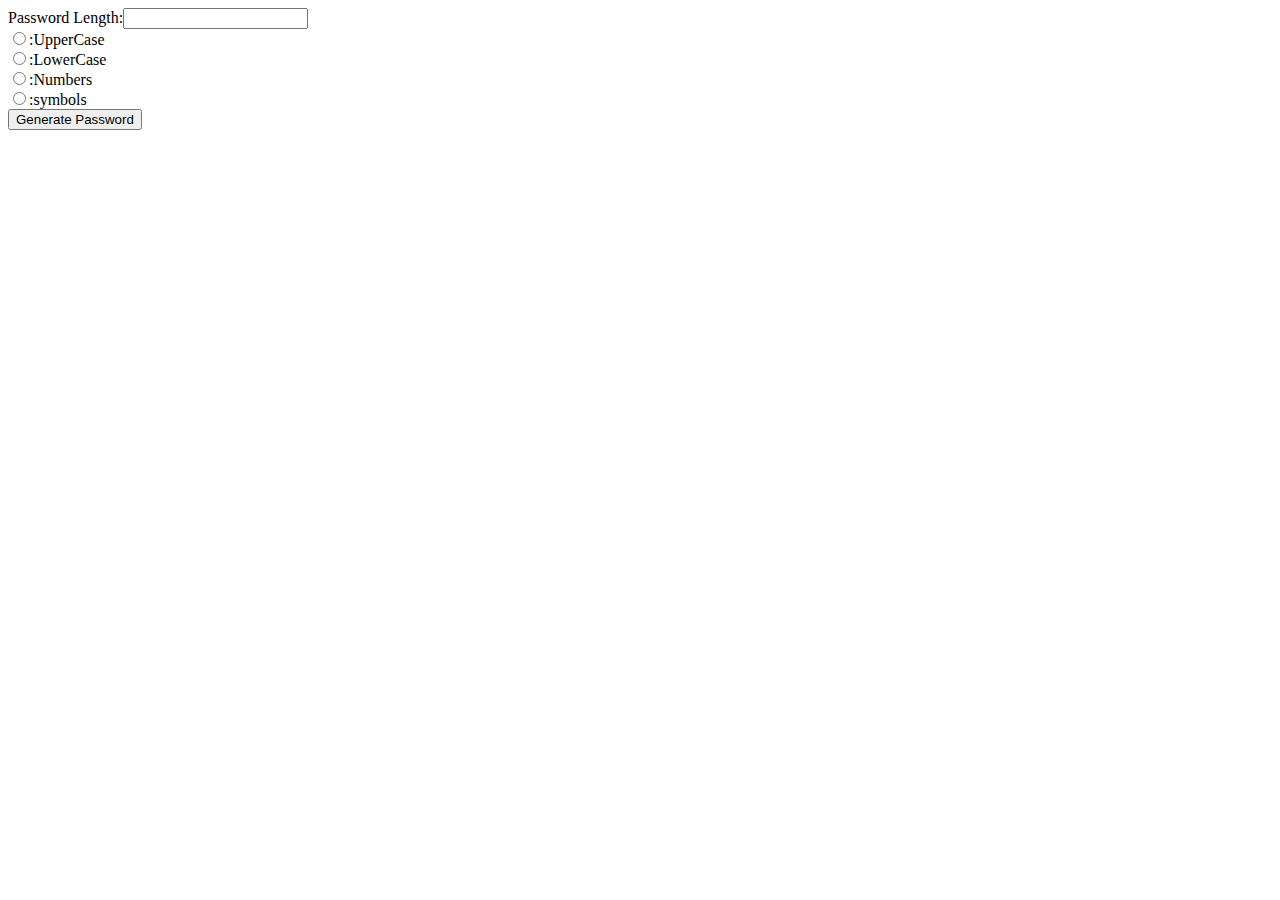
<file: PasswordGenerator/index.html>
<!DOCTYPE html>
<html lang="en">
<head>
    <meta charset="UTF-8">
    <meta name="viewport" content="width=device-width, initial-scale=1.0">
    <title>Document</title>
</head>
<body>
    Password Length:<input type="number"id=pwdlength><br>
    <input type="radio" id="uppercase" name="opt1">:UpperCase<br>
    <input type="radio" id="lowercase" name="opt2">:LowerCase<br>
    <input type="radio" id="numbers" name="opt3">:Numbers<br>
    <input type="radio" id="symbols" name="opt4">:symbols<br>
    <button id="btn1" onclick="generatePassword()">Generate Password</button>
    <p id="pwd"></p>
    <script src="pwd.js"></script>
</body>
</html>
</file>
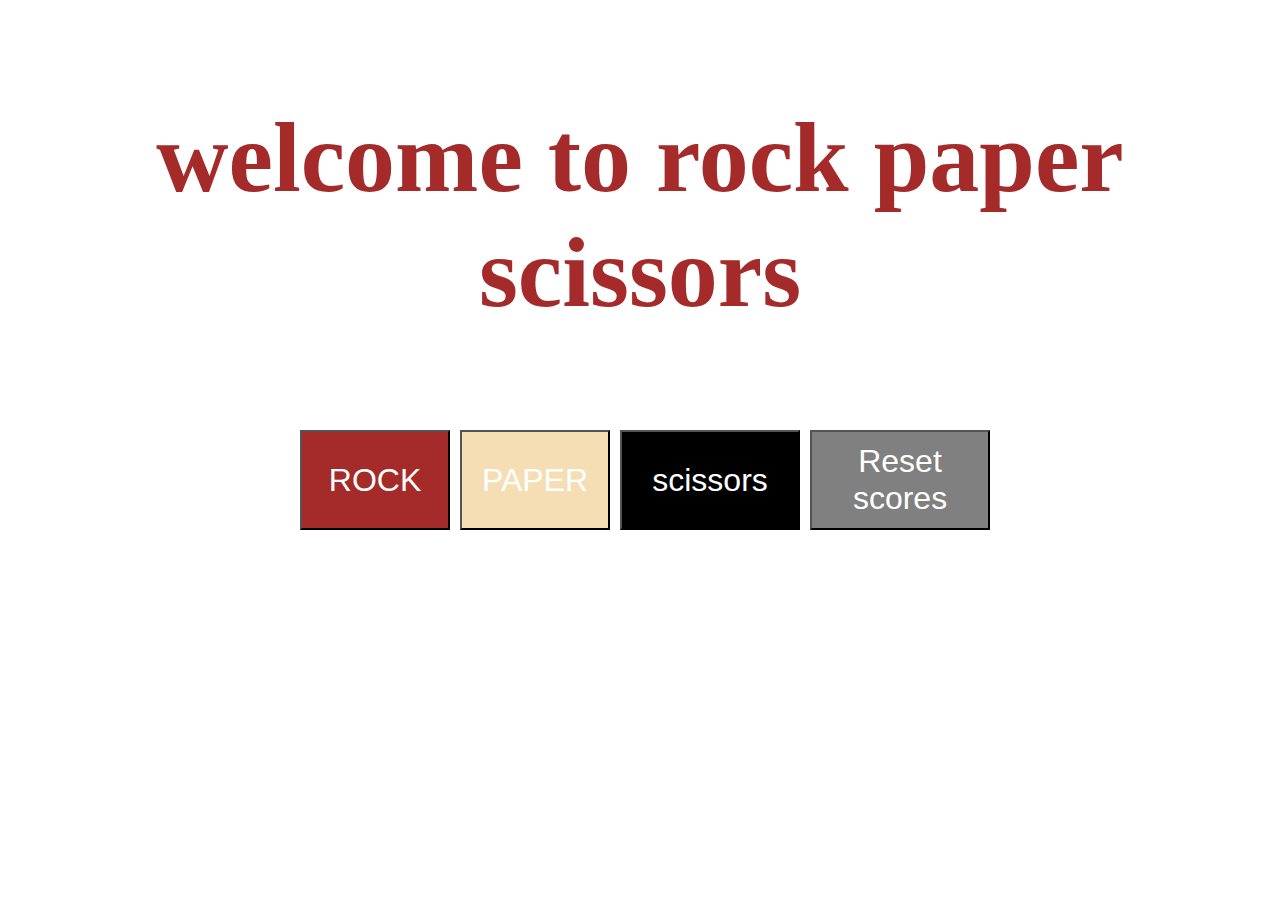
<file: RockPaperSicssor.html>
<!DOCTYPE html>
<html lang="en">
<head>
    <meta charset="UTF-8">
    <meta name="viewport" content="width=device-width, initial-scale=1.0">
    <title>Rock Paper Sicssor</title>
<style>
.heading{
    font-size: 100px;
    color: brown;
    font-family: 'Times New Roman', Times, serif;
    font-weight: bolder;
    text-align: center;
}
.rock
{
    color: white;
    background-color: brown;
    cursor: pointer;
    height: 100px;
    width: 150px;font-size: xx-large;
}
.paper
{
    color: white;
    background-color: wheat;
    cursor: pointer;
    height: 100px;
    width: 150px;font-size: xx-large;
}
.sicssor
{
    color: white;
    background-color: black;
    cursor: pointer;
    height: 100px;
    width: 180px;font-size: xx-large;
}
.reset-score{
    color: white;
    background-color:gray;
    cursor: pointer;
    height: 100px;
    width: 180px;font-size: xx-large;
    margin-bottom: 20px;
}
.align{
    display: flex;
    flex-direction: row;
    justify-content: center;
}
.align button:hover{
opacity: 0.8;
}
.align button{
    transition: 0.15s;
    margin-left: 10px;
}
</style>
</head>
<body>
    <p class="heading">welcome to rock paper 
        scissors</p>
    <div class="align">
        <button class="rock" onclick="
        let computerPick=' ';
        let randomValue=Math.random();
        if(randomValue>0 &&randomValue<1/3 )
        {
            computerPick='rock';
        }
        else if(randomValue>1/3 && randomValue<2/3)
        {
            computerPick='paper';
        }
        else{
            computerPick='sicssor';
        }
        let result=' ';
    
        if(computerPick==='rock')
        {
             result='tie';
        }
        else if(computerPick==='paper')
        {
            result='loose';
        }
        else if(computerPick==='sicssor')
        {
             result='win';
        }
    
        if(result==='win'){
            score.wins=score.wins+1;
        }
        else if(result==='loose'){
    score.loss=score.loss+1;
        }
        else{
            score.tie=score.tie+1
        }
        alert('you have'+'  '+result+'!!!!!'+'  '+'Computer Pick was:'+computerPick+'  '+'your Pick was:'+'rock\n'+ 'lose'+score.loss +' '+'wins' +score.wins + ' '+'ties'+score.tie)
        ">ROCK</button>
        <button class="paper"
        onclick="
        let computerPick=' ';
        let randomValue=Math.random();
        let result=' ';
        if(randomValue>0 &&randomValue<1/3 )
        {
            computerPick='rock';
        }
        else if(randomValue>1/3 && randomValue<2/3)
        {
            computerPick='paper';
        }
        else{
            computerPick='sicssor';
        }
    
        if(computerPick==='rock')
        {
             result='win';
        }
        else if(computerPick==='paper')
        {
            result='tie';
        }
        else if(computerPick==='sicssor')
        {
             result='loose';
        }
        if(result==='win'){
            score.wins=score.wins+1;
        }
        else if(result==='loose'){
    score.loss=score.loss+1;
        }
        else{
            score.tie=score.tie+1
        }
        alert('you have'+'  '+result+'!!!!!'+'  '+'Computer Pick was:'+computerPick+'  '+'your Pick was:'+'paper\n'+ 'lose'+score.loss +' '+'wins' +score.wins + ' '+'ties'+score.tie )
        ">PAPER</button>
        <button class="sicssor"
        onclick="
        let computerPick=' ';
        let randomValue=Math.random();
        let result=' ';
        if(randomValue>0 &&randomValue<1/3 )
        {
            computerPick='rock';
        }
        else if(randomValue>1/3 && randomValue<2/3)
        {
            computerPick='paper';
        }
        else{
            computerPick='sicssor';
        }
    
        if(computerPick==='rock')
        {
             result='loose';
        }
        else if(computerPick==='paper')
        {
            result='won';
        }
        else if(computerPick==='sicssor')
        {
             result='tie';
        }
        if(result==='win'){
            score.wins=score.wins+1;
        }
        else if(result==='loose'){
    score.loss=score.loss+1;
        }
        else{
            score.tie=score.tie+1
        }
        alert('you have'+'  '+result+'!!!!!'+'  '+'Computer Pick was:'+computerPick+'  '+'your Pick was:'+'paper\n'+ 'lose'+score.loss +' '+'wins' +score.wins + ' '+'ties'+score.tie)
        ">
scissors</button>
        <button class="reset-score" onclick="score.loss=0
        score.wins=0
        score.tie=0">Reset scores</button>
    </div>
    
    <script>
const score={
    wins:0,
    loss:0,
    tie:0
};
    </script>
    
</body>
</html>
</file>
